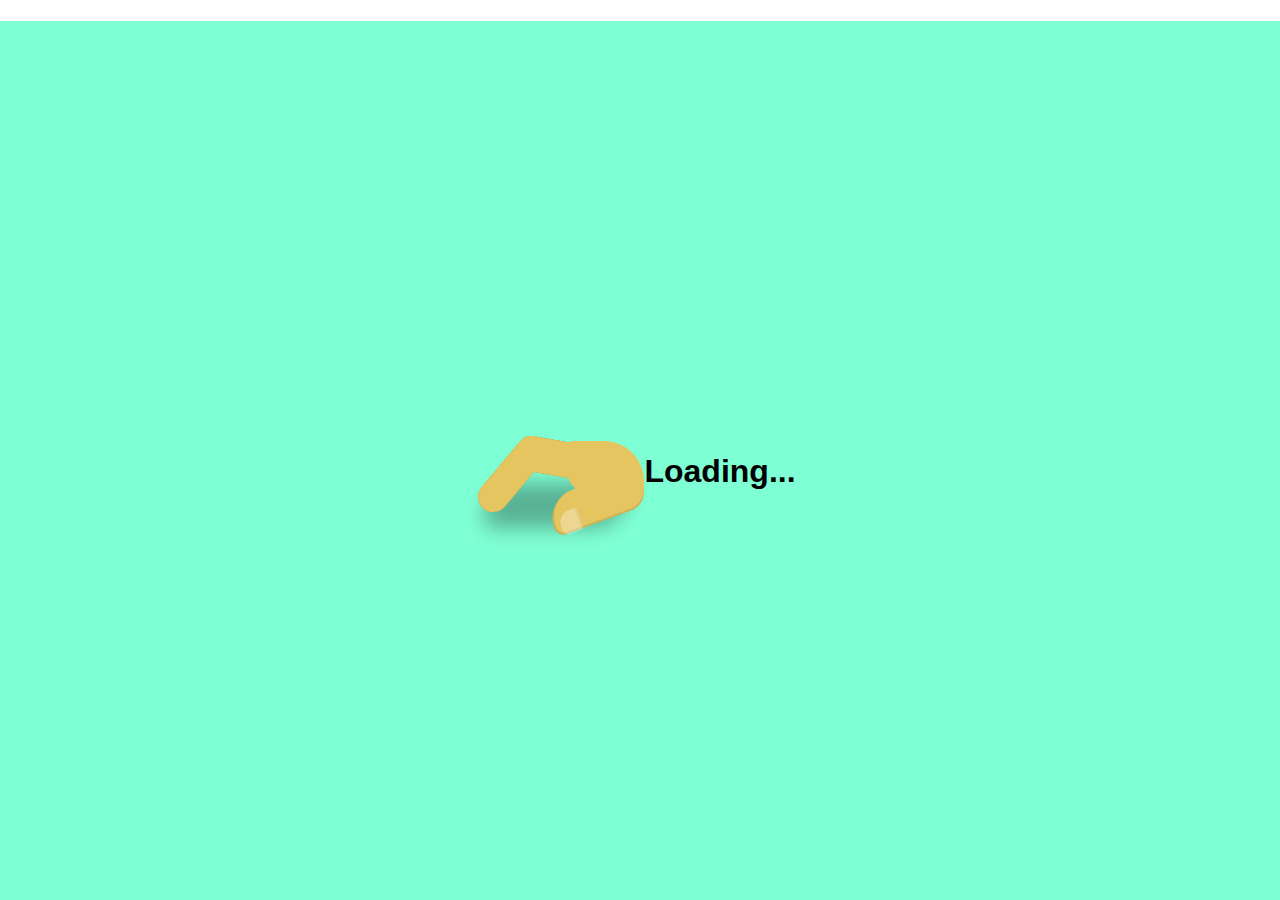
<file: bed.html>
<!DOCTYPE html>
<html lang="en">

<head>
  <link href="https://unpkg.com/aos@2.3.1/dist/aos.css" rel="stylesheet">
  <meta charset="UTF-8">
  <meta name="viewport" content="width=device-width, initial-scale=1.0">
  <title>Bed Image Gallery</title>
  <link rel="stylesheet" href="extra.css">
</head>

<body>

  <div id="loader">

    <div class="🤚">
      <div class="👉"></div>
      <div class="👉"></div>
      <div class="👉"></div>
      <div class="👉"></div>
      <div class="🌴"></div>
      <div class="👍"></div>
    </div>
    <center>
      <h1>Loading...</h1>
    </center>
  </div>

  <h1>Image Gallery of Bed</h1>

  <div class="gallery">
    <div class="gallery-item">
      <img src="Images/b1.jpeg" alt="Image 1">
    </div>
    <div class="gallery-item">
      <img src="Images/b2.jpeg" alt="Image 2">
    </div>
    <div class="gallery-item">
      <img src="Images/b3.jpeg" alt="Image 3">
    </div>
    <div class="gallery-item">
      <img src="Images/b4.jpeg" alt="Image 14">
    </div>
    <div class="gallery-item">
      <img src="Images/b5.jpeg" alt="Image 5">
    </div>
    <div class="gallery-item">
      <img src="Images/b6.jpeg" alt="Image 6">
    </div>
    <div class="gallery-item">
      <img src="Images/b7.jpeg" alt="Image 7">
    </div>
    <div class="gallery-item">
      <img src="Images/b8.jpeg" alt="Image 2">
    </div>
    <div class="gallery-item">
      <img src="Images/b9.jpg" alt="Image 3">
    </div>
    <div class="gallery-item">
      <img src="Images/b10.jpeg" alt="Image 1">
    </div>
  </div>



  

  <script>
    let loader = document.getElementById('loader')
    setTimeout(() => {
      loader.style.display = " none";
    }, 2000) </script>



</body>
</file>
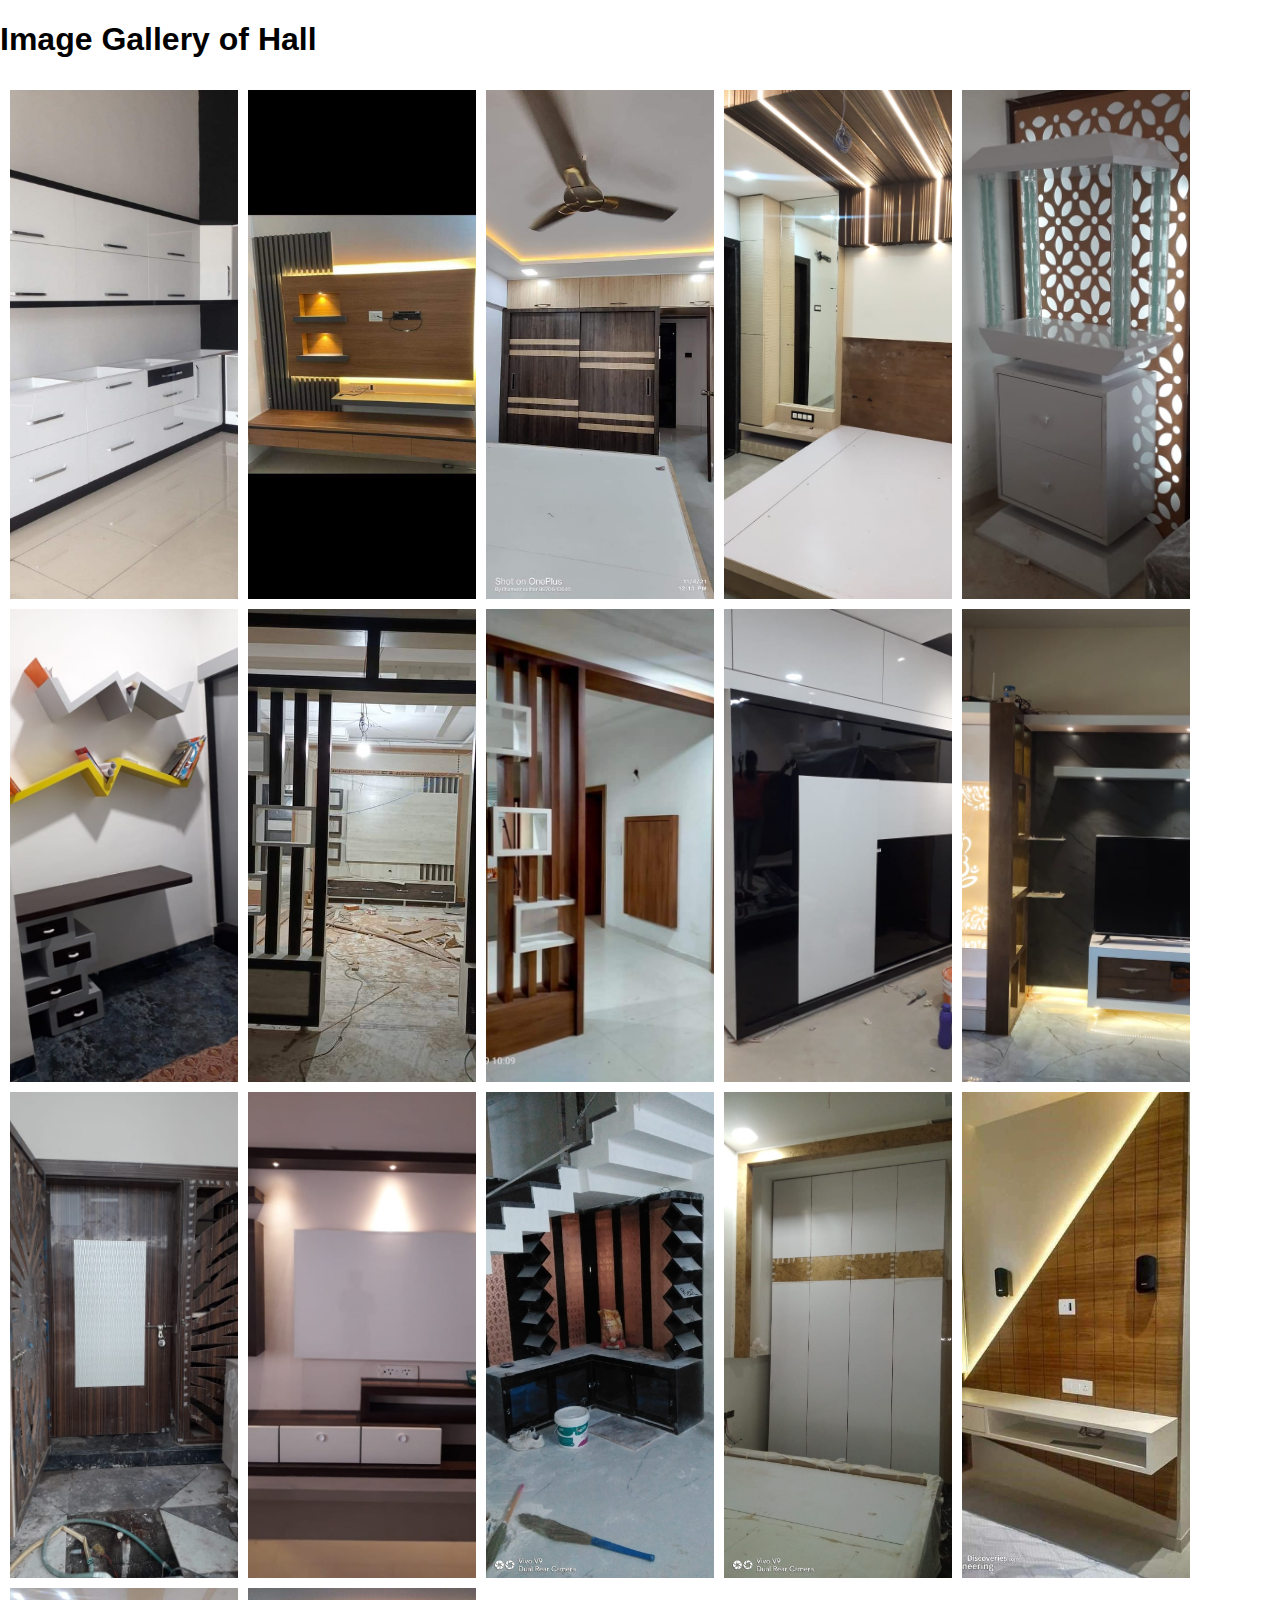
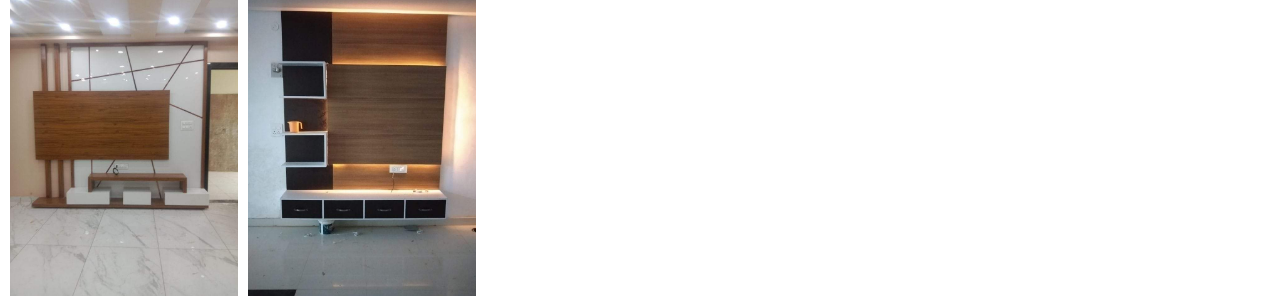
<file: hall.html>
<!DOCTYPE html>
<html lang="en">

<head>
  <link href="https://unpkg.com/aos@2.3.1/dist/aos.css" rel="stylesheet">
  <meta charset="UTF-8">
  <meta name="viewport" content="width=device-width, initial-scale=1.0">
  <title>Hall Image Gallery</title>
  <link rel="stylesheet" href="extra.css">
</head>

<body>

  <div id="loader">

    <div class="🤚">
      <div class="👉"></div>
      <div class="👉"></div>
      <div class="👉"></div>
      <div class="👉"></div>
      <div class="🌴"></div>
      <div class="👍"></div>
    </div>
    <center>
      <h1>Loading...</h1>
    </center>
  </div>


  <h1>Image Gallery of Hall</h1>

  
  <div class="gallery">
    <div class="gallery-item">
      <img src="Images/h1.jpeg" alt="Image 1">
    </div>
    <div class="gallery-item">
      <img src="Images/h2.jpeg" alt="Image 2">
    </div>
    <div class="gallery-item">
      <img src="Images/h3.jpeg" alt="Image 3">
    </div>
    <div class="gallery-item">
      <img src="Images/h4.jpeg" alt="Image 14">
    </div>
    <div class="gallery-item">
      <img src="Images/h5.jpeg" alt="Image 5">
    </div>
    <div class="gallery-item">
      <img src="Images/h6.jpeg" alt="Image 6">
    </div>
    <div class="gallery-item">
      <img src="Images/h7.jpeg" alt="Image 7">
    </div>
    <div class="gallery-item">
      <img src="Images/h8.jpeg" alt="Image 2">
    </div>
    <div class="gallery-item">
      <img src="Images/h9.jpeg" alt="Image 3">
    </div>
    <div class="gallery-item">
      <img src="Images/h10.jpeg" alt="Image 1">
    </div>
    <div class="gallery-item">
      <img src="Images/h12.jpeg" alt="Image 2">
    </div>
    <div class="gallery-item">
      <img src="Images/h13.jpeg" alt="Image 3">
    </div>
    <div class="gallery-item">
      <img src="Images/h14.jpeg" alt="Image 3">
    </div>
    <div class="gallery-item">
      <img src="Images/h15.jpeg" alt="Image 1">
    </div>
    <div class="gallery-item">
      <img src="Images/h16.jpeg" alt="Image 16">
    </div>
    <div class="gallery-item">
      <img src="Images/h17.jpeg" alt="Image 17">
    </div>
    <div class="gallery-item">
      <img src="Images/h18.jpeg" alt="Image 18">
    </div>
  </div>




    
  <script>
    let loader = document.getElementById('loader')
    setTimeout(() => {
      loader.style.display = " none";
    }, 100) </script>
</body>
</file>
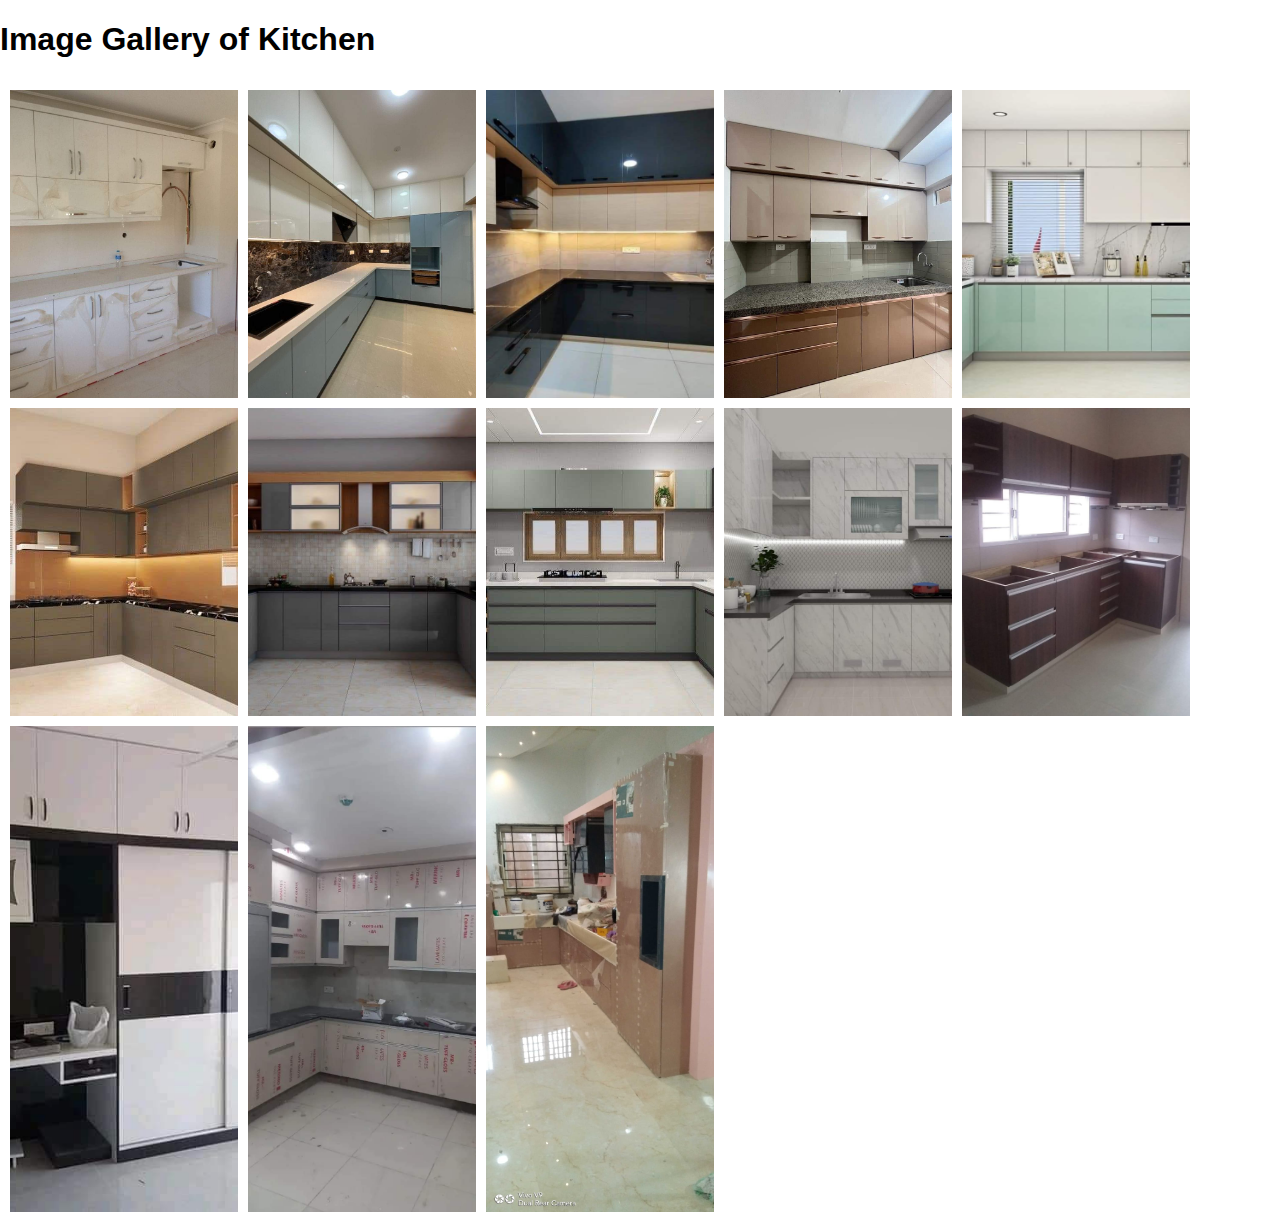
<file: kitchen.html>
<!DOCTYPE html>
<html lang="en">

<head>
  <link href="https://unpkg.com/aos@2.3.1/dist/aos.css" rel="stylesheet">
  <meta charset="UTF-8">
  <meta name="viewport" content="width=device-width, initial-scale=1.0">
  <title>Kitchen Image Gallery</title>
  <link rel="stylesheet" href="extra.css">
</head>

<body>
  <div id="loader">
    <div class="🤚">
      <div class="👉"></div>
      <div class="👉"></div>
      <div class="👉"></div>
      <div class="👉"></div>
      <div class="🌴"></div>
      <div class="👍"></div>
    </div>
    <center>
      <h1>Loading...</h1>
    </center>
  </div>


  <h1>Image Gallery of Kitchen</h1>

  
  <div class="gallery">
    <div class="gallery-item">
      <img src="Images/k1.jpeg" alt="Image 1">
    </div>
    <div class="gallery-item">
      <img src="Images/k2.jpeg" alt="Image 2">
    </div>
    <div class="gallery-item">
      <img src="Images/k3.jpeg" alt="Image 3">
    </div>
    <div class="gallery-item">
      <img src="Images/k4.jpeg" alt="Image 14">
    </div>
    <div class="gallery-item">
      <img src="Images/k5.jpeg" alt="Image 5">
    </div>
    <div class="gallery-item">
      <img src="Images/k6.jpeg" alt="Image 6">
    </div>
    <div class="gallery-item">
      <img src="Images/k7.jpeg" alt="Image 7">
    </div>
    <div class="gallery-item">
      <img src="Images/k8.jpeg" alt="Image 2">
    </div>
    <div class="gallery-item">
      <img src="Images/k9.jpeg" alt="Image 3">
    </div>
    <div class="gallery-item">
      <img src="Images/k10.jpeg" alt="Image 1">
    </div>
    <div class="gallery-item">
      <img src="Images/k12.jpeg" alt="Image 2">
    </div>
    <div class="gallery-item">
      <img src="Images/k13.jpeg" alt="Image 3">
    </div>
    <div class="gallery-item">
      <img src="Images/k14.jpeg" alt="Image 3">
    </div>
  </div>

 

  <script>
    let loader = document.getElementById('loader')
    setTimeout(() => {
      loader.style.display = " none";
    }, 100) </script>

</body>
</file>
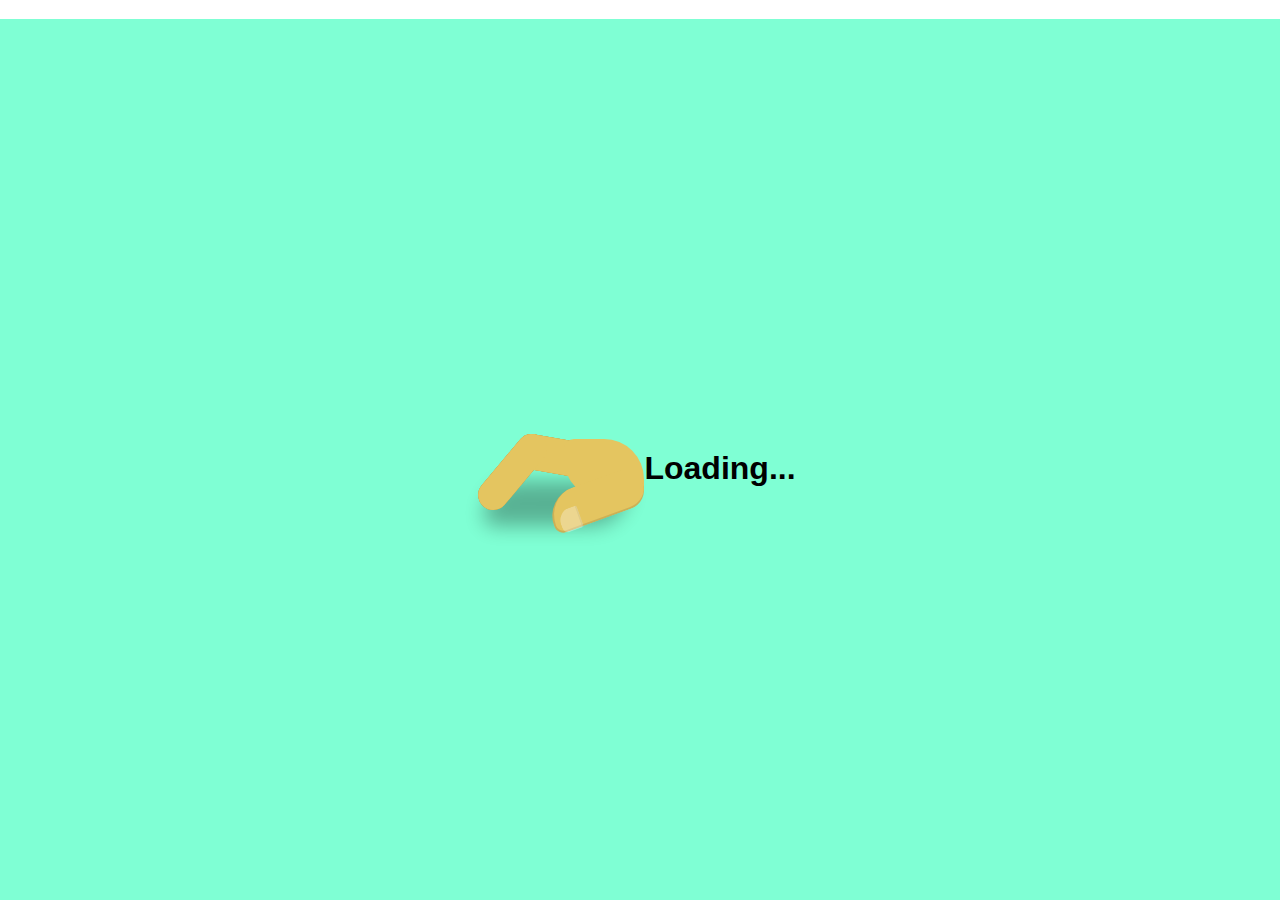
<file: reachus.html>
<!DOCTYPE html>
<html lang="en">

<head>
  <link href="https://unpkg.com/aos@2.3.1/dist/aos.css" rel="stylesheet">
  <meta charset="UTF-8">
  <meta name="viewport" content="width=device-width, initial-scale=1.0">
  <title>Conact</title>
  <link rel="stylesheet" href="extra.css">
</head>

<body>

  <div id="loader">

    <div class="🤚">
      <div class="👉"></div>
      <div class="👉"></div>
      <div class="👉"></div>
      <div class="👉"></div>
      <div class="🌴"></div>
      <div class="👍"></div>
    </div>
    <center>
      <h1>Loading...</h1>
    </center>
  </div>







  <a href="index.html">
    <div class="back">
      <h3 color="white"">Go Back</h3>
    </div>
  </a>
  



  <script>
    let loader = document.getElementById('loader')
    setTimeout(() => {
      loader.style.display = " none";
    }, 4000) </script>



</body>
</file>
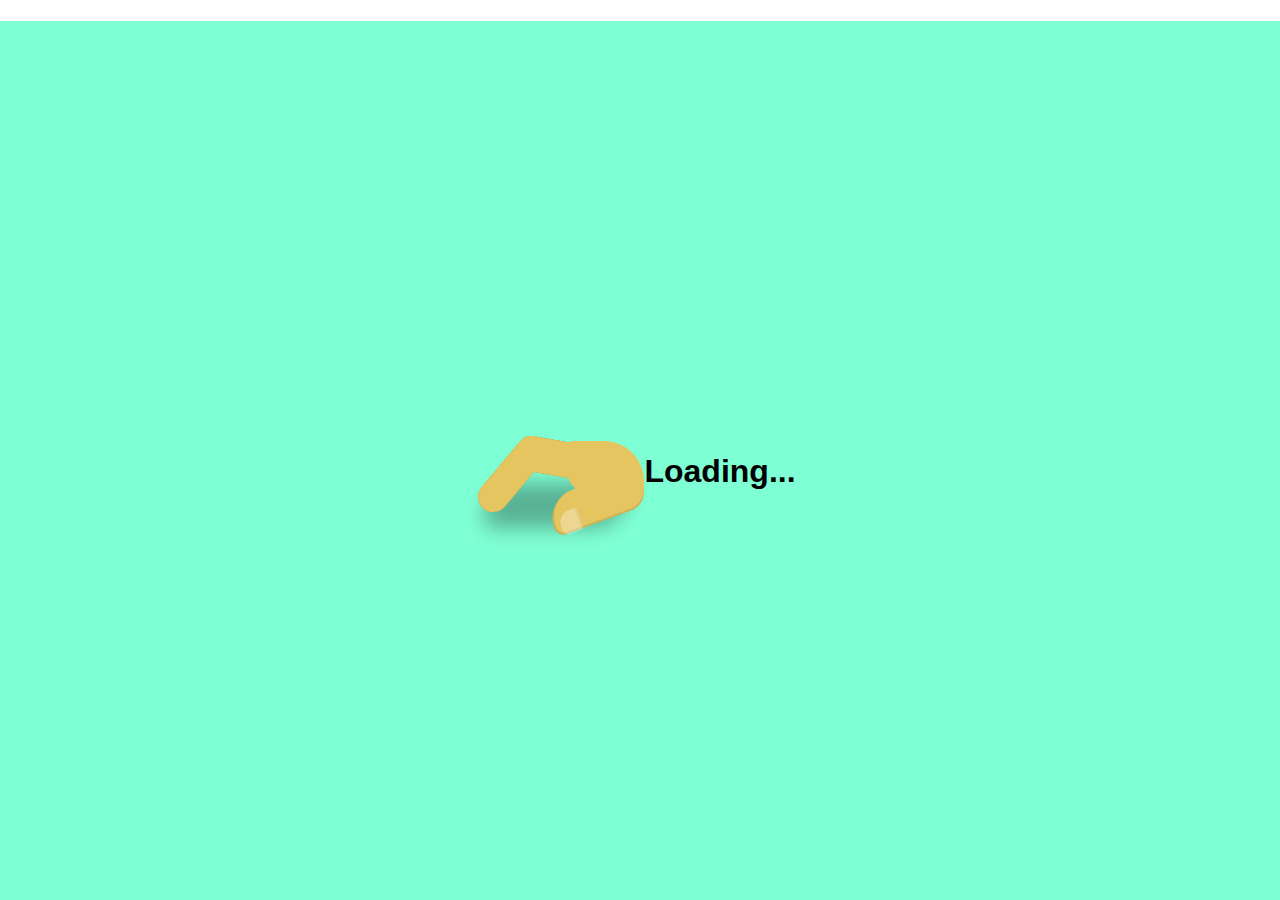
<file: sofa.html>
<!DOCTYPE html>
<html lang="en">

<head>
  <link href="https://unpkg.com/aos@2.3.1/dist/aos.css" rel="stylesheet">
  <meta charset="UTF-8">
  <meta name="viewport" content="width=device-width, initial-scale=1.0">
  <title>Sofa Image Gallery</title>
  <link rel="stylesheet" href="extra.css">
</head>

<body>

  <div id="loader">

    <div class="🤚">
      <div class="👉"></div>
      <div class="👉"></div>
      <div class="👉"></div>
      <div class="👉"></div>
      <div class="🌴"></div>
      <div class="👍"></div>
    </div>
    <center>
      <h1>Loading...</h1>
    </center>
  </div>




   <h1>Image Gallery of Sofa</h1>

  <div class="gallery">
    <div class="gallery-item">
      <img src="Images/s1.jpeg" alt="Image 1">
    </div>
    <div class="gallery-item">
      <img src="Images/s2.jpeg" alt="Image 2">
    </div>
    <div class="gallery-item">
      <img src="Images/s3.jpeg" alt="Image 3">
    </div>
    <div class="gallery-item">
      <img src="Images/s4.jpeg" alt="Image 14">
    </div>
    
  </div>




  <script>
    let loader = document.getElementById('loader')
    setTimeout(() => {
      loader.style.display = " none";
    }, 2000) </script>



</body>
</file>
<file: extra.css>
body {
    font-family: Arial, sans-serif;
    margin: 0;
    padding: 0;
}

.gallery {
    display: grid;
    grid-template-columns: repeat(auto-fit, minmax(200px, 1fr));
    gap: 10px;
    padding: 10px;
    width: 100%;
    max-width: 1200px;
    box-sizing: border-box;
}

.gallery-item {
    position: relative;
    overflow: hidden;
}

.gallery-item img {
    width: 100%;
    height: 100%;
    object-fit: cover;
    transition: transform 0.3s ease-in-out;
}

.gallery-item img:hover {
    transform: scale(1.1);
}



/* ANIMATION LOADER */


#loader {
    z-index: 100;
    margin: 0;
    background-color: aquamarine;
    height: 100vh;
    width: 100%;
    position: fixed;
    display: flex;
    justify-content: center;
    align-items: center;
}

.🤚 {
    --skin-color: #E4C560;
    --tap-speed: 0.6s;
    --tap-stagger: 0.1s;
    position: relative;
    width: 80px;
    height: 60px;
    margin-left: 80px;
}

.🤚:before {
    content: '';
    display: block;
    width: 180%;
    height: 75%;
    position: absolute;
    top: 70%;
    right: 20%;
    background-color: black;
    border-radius: 40px 10px;
    filter: blur(10px);
    opacity: 0.3;
}

.🌴 {
    display: block;
    width: 100%;
    height: 100%;
    position: absolute;
    top: 0;
    left: 0;
    background-color: var(--skin-color);
    border-radius: 10px 40px;
}

.👍 {
    position: absolute;
    width: 120%;
    height: 38px;
    background-color: var(--skin-color);
    bottom: -18%;
    right: 1%;
    transform-origin: calc(100% - 20px) 20px;
    transform: rotate(-20deg);
    border-radius: 30px 20px 20px 10px;
    border-bottom: 2px solid rgba(0, 0, 0, 0.1);
    border-left: 2px solid rgba(0, 0, 0, 0.1);
}

.👍:after {
    width: 20%;
    height: 60%;
    content: '';
    background-color: rgba(255, 255, 255, 0.3);
    position: absolute;
    bottom: -8%;
    left: 5px;
    border-radius: 60% 10% 10% 30%;
    border-right: 2px solid rgba(0, 0, 0, 0.05);
}

.👉 {
    position: absolute;
    width: 80%;
    height: 35px;
    background-color: var(--skin-color);
    bottom: 32%;
    right: 64%;
    transform-origin: 100% 20px;
    animation-duration: calc(var(--tap-speed) * 2);
    animation-timing-function: ease-in-out;
    animation-iteration-count: infinite;
    transform: rotate(10deg);
}

.👉:before {
    content: '';
    position: absolute;
    width: 140%;
    height: 30px;
    background-color: var(--skin-color);
    bottom: 8%;
    right: 65%;
    transform-origin: calc(100% - 20px) 20px;
    transform: rotate(-60deg);
    border-radius: 20px;
}

.👉:nth-child(1) {
    animation-delay: 0;
    filter: brightness(70%);
    animation-name: tap-upper-1;
}

.👉:nth-child(2) {
    animation-delay: var(--tap-stagger);
    filter: brightness(80%);
    animation-name: tap-upper-2;
}

.👉:nth-child(3) {
    animation-delay: calc(var(--tap-stagger) * 2);
    filter: brightness(90%);
    animation-name: tap-upper-3;
}

.👉:nth-child(4) {
    animation-delay: calc(var(--tap-stagger) * 3);
    filter: brightness(100%);
    animation-name: tap-upper-4;
}

@keyframes tap-upper-1 {

    0%,
    50%,
    100% {
        transform: rotate(10deg) scale(0.4);
    }

    40% {
        transform: rotate(50deg) scale(0.4);
    }
}

@keyframes tap-upper-2 {

    0%,
    50%,
    100% {
        transform: rotate(10deg) scale(0.6);
    }

    40% {
        transform: rotate(50deg) scale(0.6);
    }
}

@keyframes tap-upper-3 {

    0%,
    50%,
    100% {
        transform: rotate(10deg) scale(0.8);
    }

    40% {
        transform: rotate(50deg) scale(0.8);
    }
}

@keyframes tap-upper-4 {

    0%,
    50%,
    100% {
        transform: rotate(10deg) scale(1);
    }

    40% {
        transform: rotate(50deg) scale(1);
    }
}
</file>
